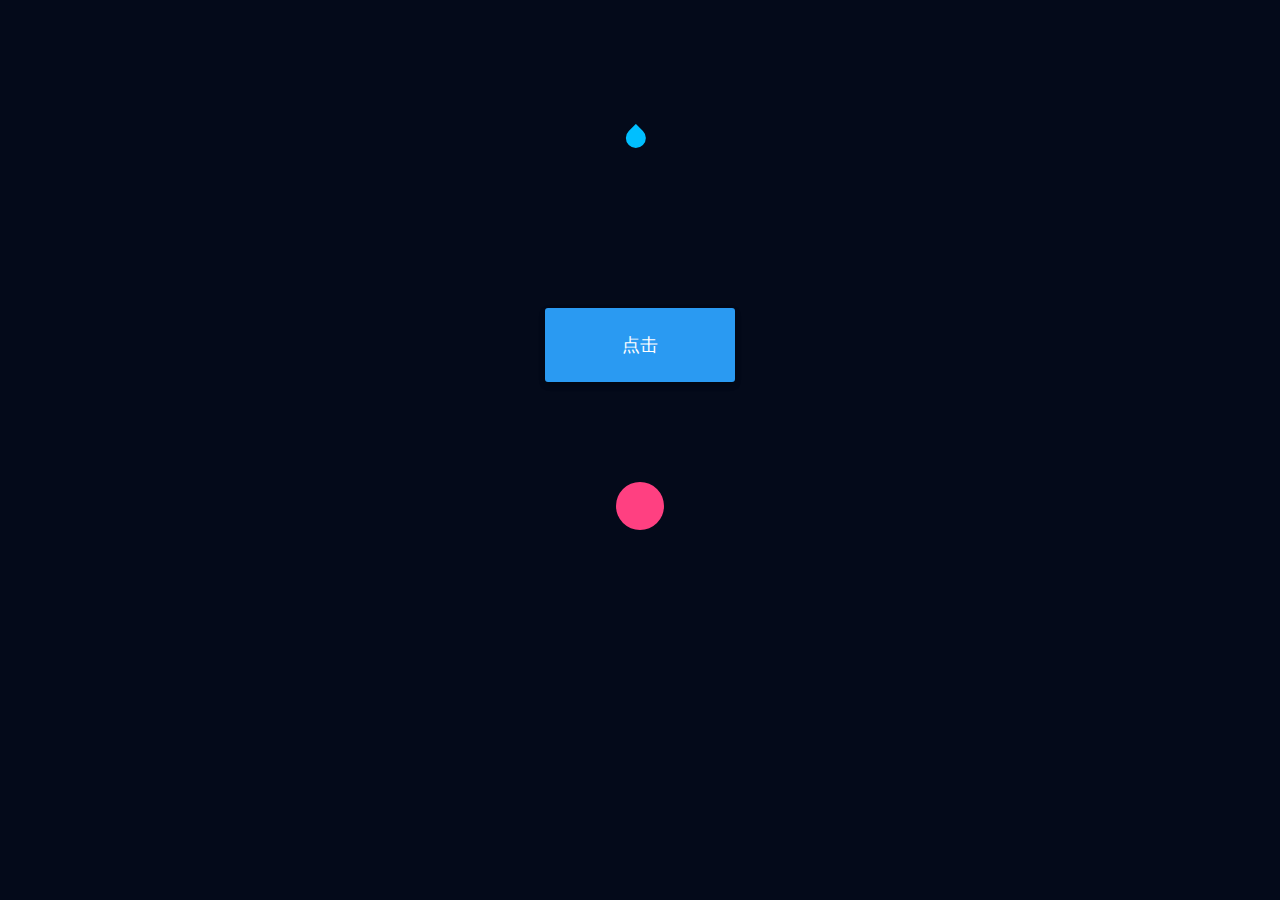
<file: example/ripple/index.html>
<!DOCTYPE html>
<html>

<head>
  <title>animation3d.css</title>
  <meta charset="utf-8" />
  <meta name="viewport" content="width=device-width, initial-scale=1.0" />

  <link rel="stylesheet" href="../../../lib/index.css" />
  <link rel="stylesheet" href="./index.css" />
</head>

<body>
  <div class="root">
    <div class="waterRipple">
      <div class="waterDrop"></div>
    </div>
    <div class="eventRippleDemo eventRipple">
      点击
    </div>
    <div class="shadowRipple pink"></div>
  </div>
  <script>
    var rippleElements = document.getElementsByClassName('eventRippleDemo');

    function createRipple(e) {
      ripple = document.createElement("div");
      ripple.className = "rippleEffect";

      this.appendChild(ripple);

      ripple.style.top = (e.offsetY - (this.offsetHeight / 2)) + "px";
      ripple.style.left = (e.offsetX - (this.offsetWidth / 2)) + "px";

      ripple.addEventListener("animationend", destroyRipple, false);
      ripple.addEventListener("webkitAnimationEnd", destroyRipple, false);
      ripple.addEventListener("oAnimationEnd", destroyRipple, false);
      ripple.addEventListener("MSAnimationEnd", destroyRipple, false);
    }

    function destroyRipple() {
      this.parentElement.removeChild(this);
    }

    for (var i = 0; i < rippleElements.length; i++) {
      rippleElements[i].addEventListener('mousedown', createRipple, false);
      rippleElements[i].addEventListener('touchstart', createRipple, false);
    }
  </script>
</body>

</html>
</file>
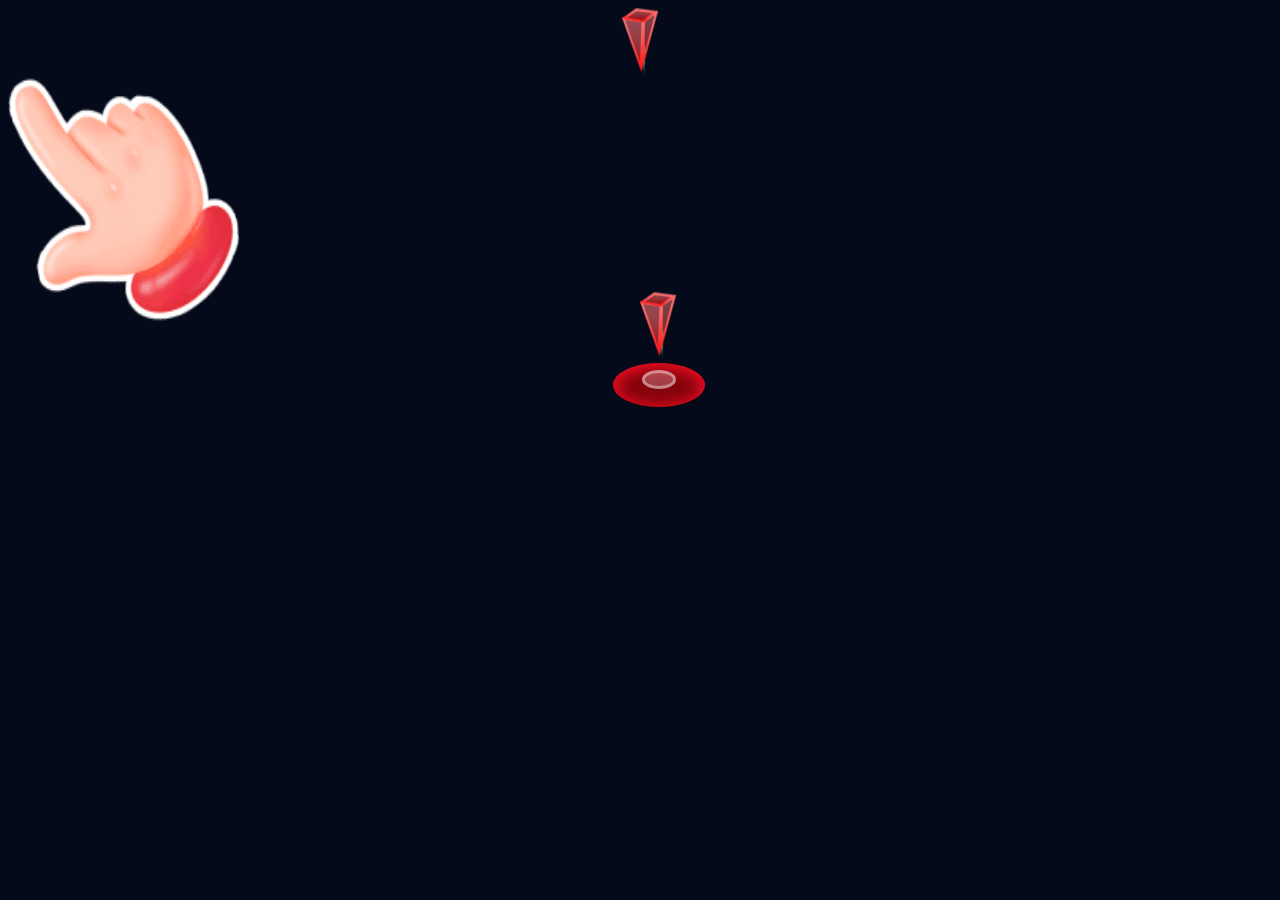
<file: example/slide/index.html>
<!DOCTYPE html>
<html>

<head>
  <title>animation3d.css</title>
  <meta charset="utf-8" />
  <meta name="viewport" content="width=device-width, initial-scale=1.0" />

  <link rel="stylesheet" href="../../../lib/index.css" />
  <link rel="stylesheet" href="./index.css" />
</head>

<body>
  <div class="root">
    <div class="slideUpDown"></div>
    <div class="slideGuide"></div>
    <div class="slideJumpContainer">
      <div class="slideJump"></div>
    </div>
    <div class="eventPoint">
      <div class="slideUpDown"></div>
      <div class="eventCircle">
        <div></div>
        <div></div>
        <div></div>
      </div>
      <div class="eventInner"></div>
    </div>
  </div>
</body>

</html>
</file>
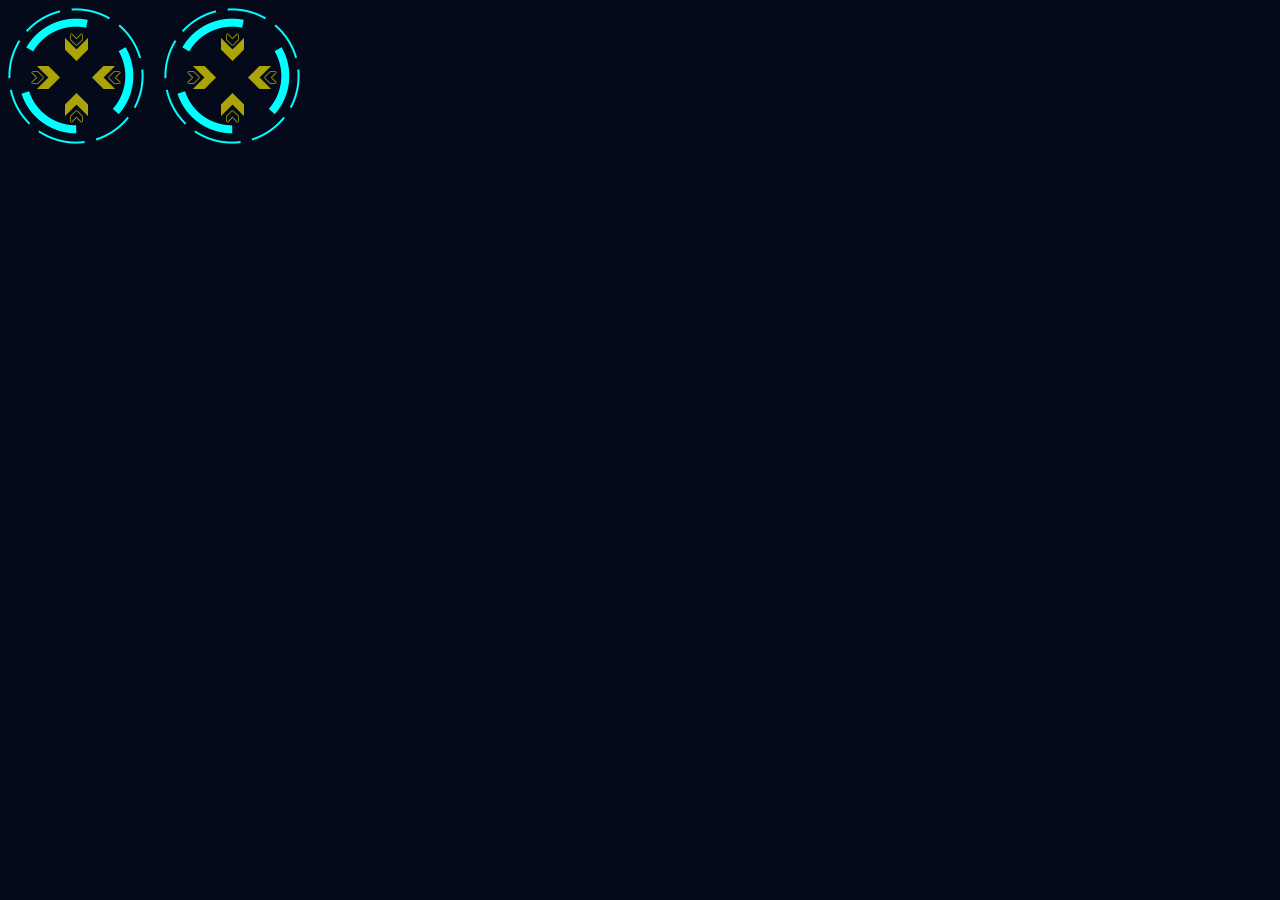
<file: example/rotate/circle/index.html>
<!DOCTYPE html>
<html>
  <head>
    <title>animation3d.css</title>
    <meta charset="utf-8" />
    <meta name="viewport" content="width=device-width, initial-scale=1.0" />

    <link rel="stylesheet" href="../../../lib/index.css" />
    <link rel="stylesheet" href="./index.css" />
  </head>
  <body>
    <div class="root">
      <div class="rotateCircle circleLeft"></div>
      <div class="rotateCircle circleRight"></div>
    </div>
  </body>
</html>
</file>
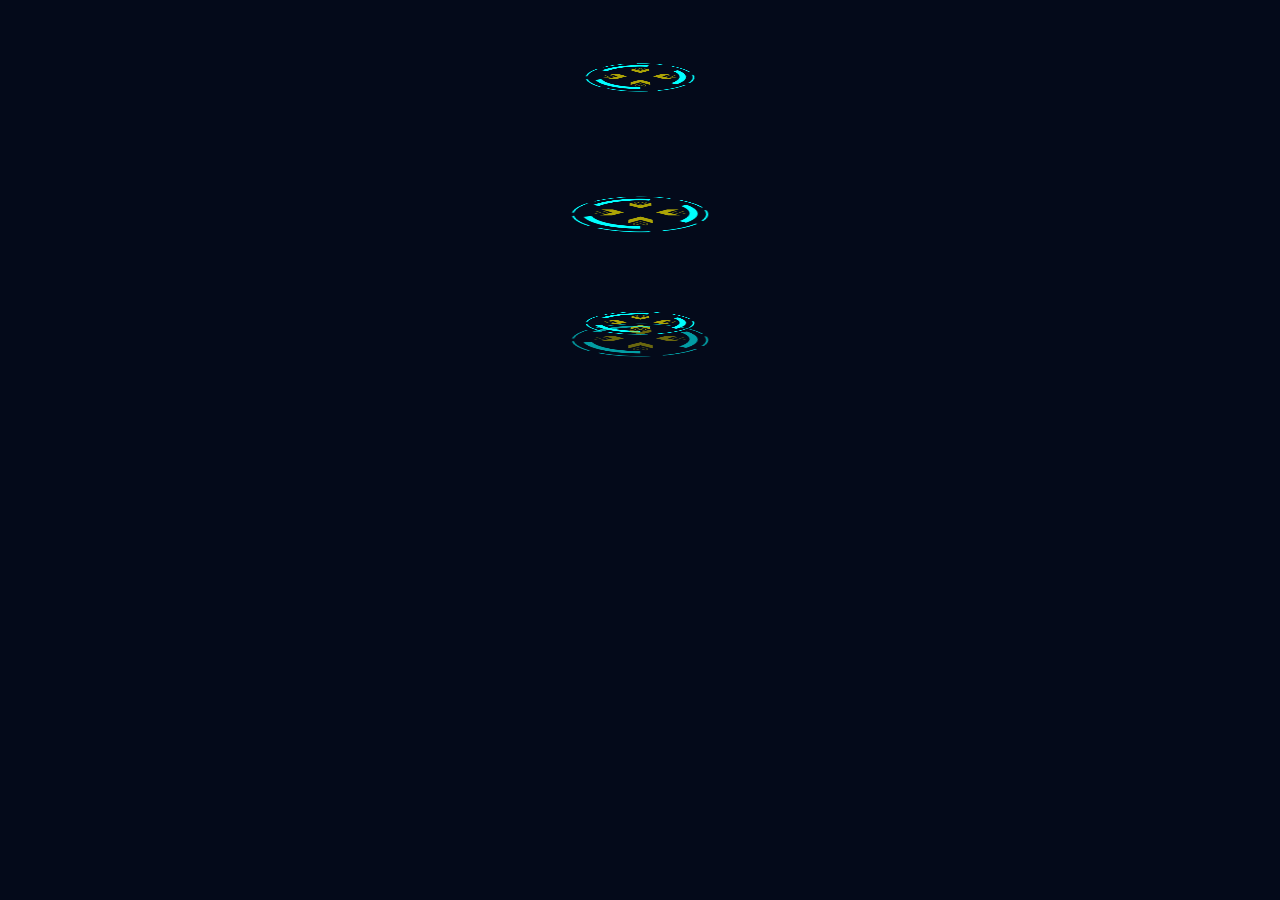
<file: example/rotate/circle3d/index.html>
<!DOCTYPE html>
<html>

<head>
  <title>animation3d.css</title>
  <meta charset="utf-8" />
  <meta name="viewport" content="width=device-width, initial-scale=1.0" />

  <link rel="stylesheet" href="../../../lib/index.css" />
  <link rel="stylesheet" href="./index.css" />
</head>

<body>
  <div class="rotateRoot">
    <div class="rotateCircle">
      <div class="circleLeft3d"></div>
    </div>
    <div class="rotateCircle">
      <div class="circleRight3d"></div>
    </div>
    <div class="rotateCircle rotateCircleGroup">
      <div class="circleLeft3d"></div>
      <div class="circleRight3d"></div>
    </div>
  </div>
</body>

</html>
</file>
<file: lib/index.css>
@import '_vars.css';
@import '_base.css';

/* rotate  */
@import 'rotate/circleLeft.css';
@import 'rotate/circleRight.css';
@import 'rotate/circle3dLeft.css';
@import 'rotate/circle3dRight.css';

/* ripple  */
@import 'ripple/waterRipple.css';
@import 'ripple/waterDrop.css';
@import 'ripple/eventRipple.css';
@import 'ripple/shadowRipple.css';

/* slide  */
@import 'slide/slideUpDown.css';
@import 'slide/slideJump.css';
@import 'slide/slideGuide.css';
</file>
<file: example/ripple/index.css>
@keyframes ripplePink {
    0% {
        box-shadow: 0 4px 10px rgba(255, 65, 130, 0.1),
            0 0 0 0 rgba(255, 65, 130, 0.1),
            0 0 0 5px rgba(255, 65, 130, 0.1),
            0 0 0 10px rgba(255, 65, 130, 0.1);
    }

    100% {
        box-shadow: 0 4px 10px rgba(255, 65, 130, 0.1),
            0 0 0 5px rgba(255, 65, 130, 0.1),
            0 0 0 10px rgba(255, 65, 130, 0.1),
            0 0 0 20px rgba(255, 65, 130, 0);
    }
}

.root {
    margin: 0 auto;
}

.eventRippleDemo {
    margin: 0 auto;
    margin-top: 100px;
    width: 50px;
}

.shadowRipple {
    margin: 0 auto;
    margin-top: 100px;
    animation: none;
}

.shadowRipple.pink {
    margin: 0 auto;
    background: #ff4081;
    margin-top: 100px;
    color: white;
    animation: ripplePink 0.2s linear infinite;
}
</file>
<file: example/slide/index.css>
.root {
    margin: 0 auto;
}

.slideUpDown {
    margin: 0 auto;
    background: url('../images/arrowdown.png');
    width: 36px;
    height: 69px;
    background-repeat: no-repeat;
    background-size: 36px 69px;
}

@keyframes scaleOut {
    0% {
        transform: scale(0.2);
        opacity: 1;
    }

    70% {
        opacity: 1;
    }

    100% {
        transform: scale(1);
        opacity: 0;
    }
}

@keyframes eventIn {
    from {
        opacity: 0;
        transform: scale(0.2);
    }

    to {
        opacity: 1;
        transform: scale(1);
    }
}

.eventPoint {
    position: absolute;
    top: 30%;
    left: 50%;
    animation: eventIn 0.3s ease-out;
    transform: translate(-50%, -50%);
}

.eventPoint .slideUpDown {
    position: absolute;
    left: 0;
    top: 22px;
}

.eventInner {
    width: 28px;
    height: 13px;
    background: rgba(255, 255, 255, 0.3);
    border: 3px solid rgba(255, 255, 255, 0.52);
    border-radius: 50%;
    position: absolute;
    top: 100px;
    left: 2px;
    opacity: 0.8;
}

.eventCircle>div {
    width: 92px;
    height: 44px;
    background: rgba(255, 0, 0, 0.27);
    box-shadow: inset 0px 2px 16px 0px rgba(255, 16, 44, 0.66);
    animation-delay: 0.5s;
    opacity: 0.8;
    border-radius: 50%;
    animation: scaleOut 2s infinite linear;
    position: absolute;
    left: -27px;
    top: 93px;
    transform-origin: 50% 20%;
}

.eventCircle>div:first-child {
    animation-delay: 0s;
}

.eventCircle>div:last-child {
    animation-delay: 1s;
}

.slideJumpContainer {
    width: 148px;
    height: 166px;
}

.slideJump {
    background: url('../images/ren.png') no-repeat;
    background-size: 100% 100%;
}
.slideGuide {
    width: 232px;
    height: 245px;
    background-image: url('../images/shou.png');
    background-repeat: no-repeat;
    background-size: 100% 100%;
}
</file>
<file: example/rotate/circle/index.css>
.root {
    display: flex;
    margin: 0 auto;
}
.rotateCircle {
    background: url('../../images/dizuo.png');
    width: 136px;
    height: 136px;
    background-repeat: no-repeat;
    background-position: 100% 100%;
    margin-right: 20px;
}
</file>
<file: example/rotate/circle3d/index.css>
.root {
    margin: 0 auto;
}

.rotateCircle {
    position: relative;
    width: 136px;
    height: 136px;
    perspective: 500;
    -webkit-perspective: 500;
    margin: 0 auto;
}

.circleLeft3d {
    width: 136px;
    height: 136px;
    background: url('../../images/dizuo.png');
    background-repeat: no-repeat;
}

.circleRight3d {
    width: 136px;
    height: 136px;
    background-image: url('../../images/dizuo.png');
    background-repeat: no-repeat;
}

.rotateCircleGroup .circleLeft3d {
    position: absolute;
    background: url(../../images/dizuo.png);
    width: 136px;
    height: 136px;
    background-repeat: no-repeat;
    top: -26px;
    left: 0;
}

.rotateCircleGroup .circleRight3d {
    position: absolute;
    background: url(../../images/dizuo.png);
    width: 136px;
    height: 136px;
    background-repeat: no-repeat;
    opacity: 0.6;
    top: -10px;
    left: 0;
}
</file>
